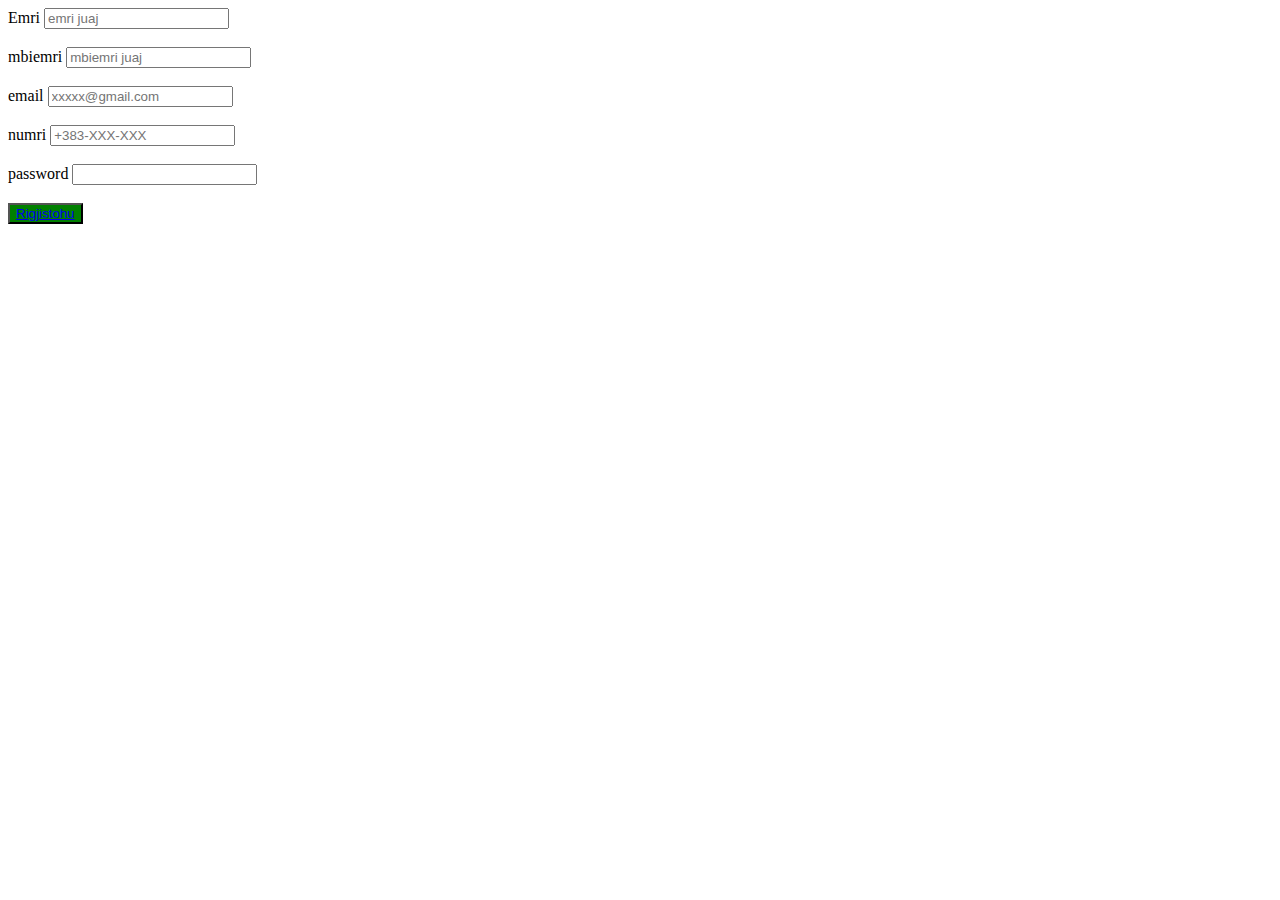
<file: index.html>
<!DOCTYPE html>
<html lang="en">
<head><link rel="stylesheet" href="style.css">
    
</head>
<body>





    <div>
<form action=""method="">
<label for="">Emri</label>
<input type="text"name=""    id="" placeholder="emri juaj"><br><br>
<form action=""method="">
<label for="">mbiemri</label>
<input type="text"name=""    id="" placeholder="mbiemri juaj"><br><br>

<label for="">email</label>
<input type="email"name=""    id="" placeholder="xxxxx@gmail.com"><br><br>
<label for="">numri</label>
<input type="number"name=""    id="" placeholder="+383-XXX-XXX"><br><br>
<label for="">password</label>
<input type="password"name=""    id="" placeholder=""><br><br>

</body>
</html>
<button><a href="main.html">Rigjistohu</a></button>
</file>
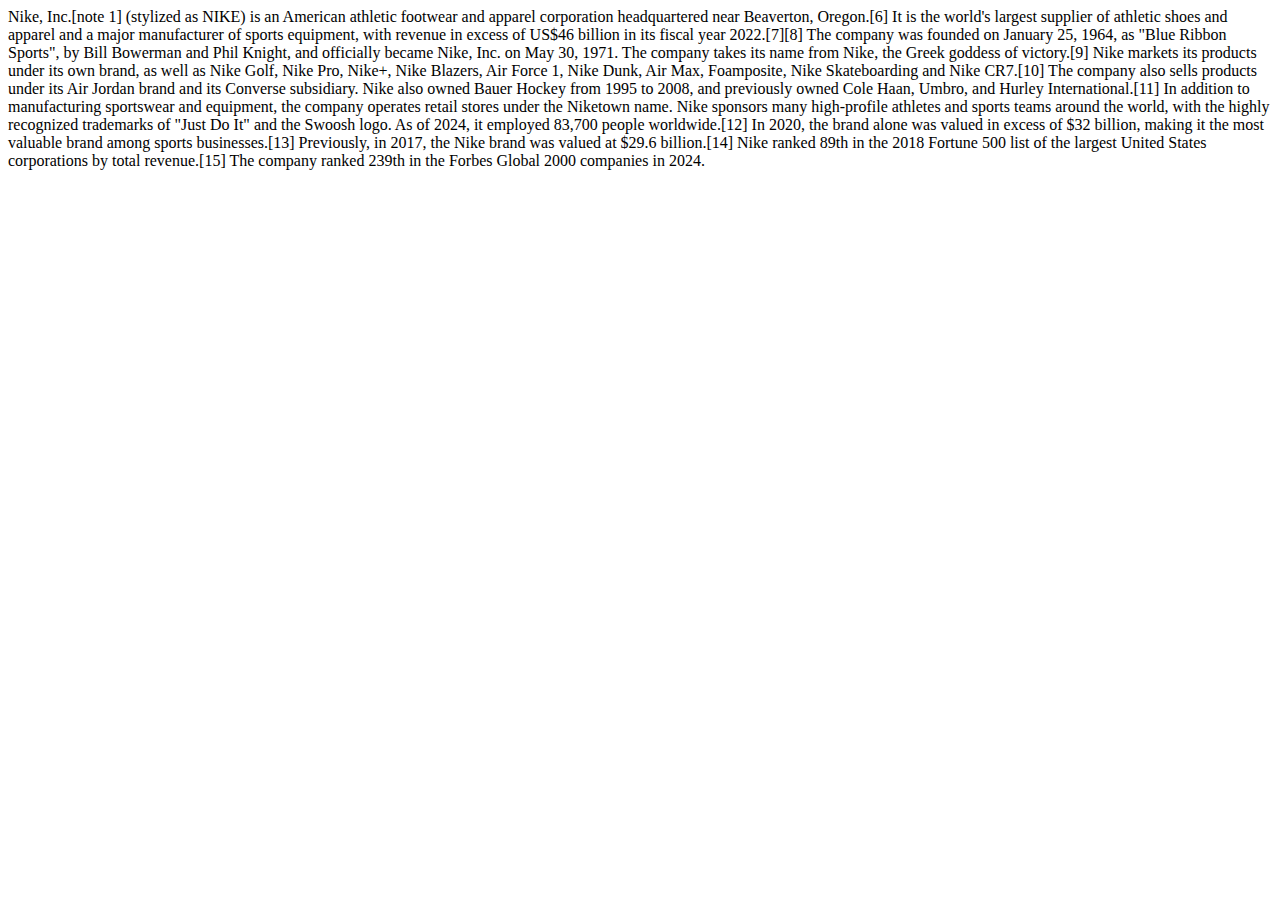
<file: e.html>
<!DOCTYPE html>
<html lang="en">
<head>
  
</head>
<body>
    Nike, Inc.[note 1] (stylized as NIKE) is an American athletic footwear and apparel corporation headquartered near Beaverton, Oregon.[6] It is the world's largest supplier of athletic shoes and apparel and a major manufacturer of sports equipment, with revenue in excess of US$46 billion in its fiscal year 2022.[7][8]

The company was founded on January 25, 1964, as "Blue Ribbon Sports", by Bill Bowerman and Phil Knight, and officially became Nike, Inc. on May 30, 1971. The company takes its name from Nike, the Greek goddess of victory.[9] Nike markets its products under its own brand, as well as Nike Golf, Nike Pro, Nike+, Nike Blazers, Air Force 1, Nike Dunk, Air Max, Foamposite, Nike Skateboarding and Nike CR7.[10] The company also sells products under its Air Jordan brand and its Converse subsidiary. Nike also owned Bauer Hockey from 1995 to 2008, and previously owned Cole Haan, Umbro, and Hurley International.[11] In addition to manufacturing sportswear and equipment, the company operates retail stores under the Niketown name. Nike sponsors many high-profile athletes and sports teams around the world, with the highly recognized trademarks of "Just Do It" and the Swoosh logo.

As of 2024, it employed 83,700 people worldwide.[12] In 2020, the brand alone was valued in excess of $32 billion, making it the most valuable brand among sports businesses.[13] Previously, in 2017, the Nike brand was valued at $29.6 billion.[14] Nike ranked 89th in the 2018 Fortune 500 list of the largest United States corporations by total revenue.[15] The company ranked 239th in the Forbes Global 2000 companies in 2024.
</body>
</html>
</file>
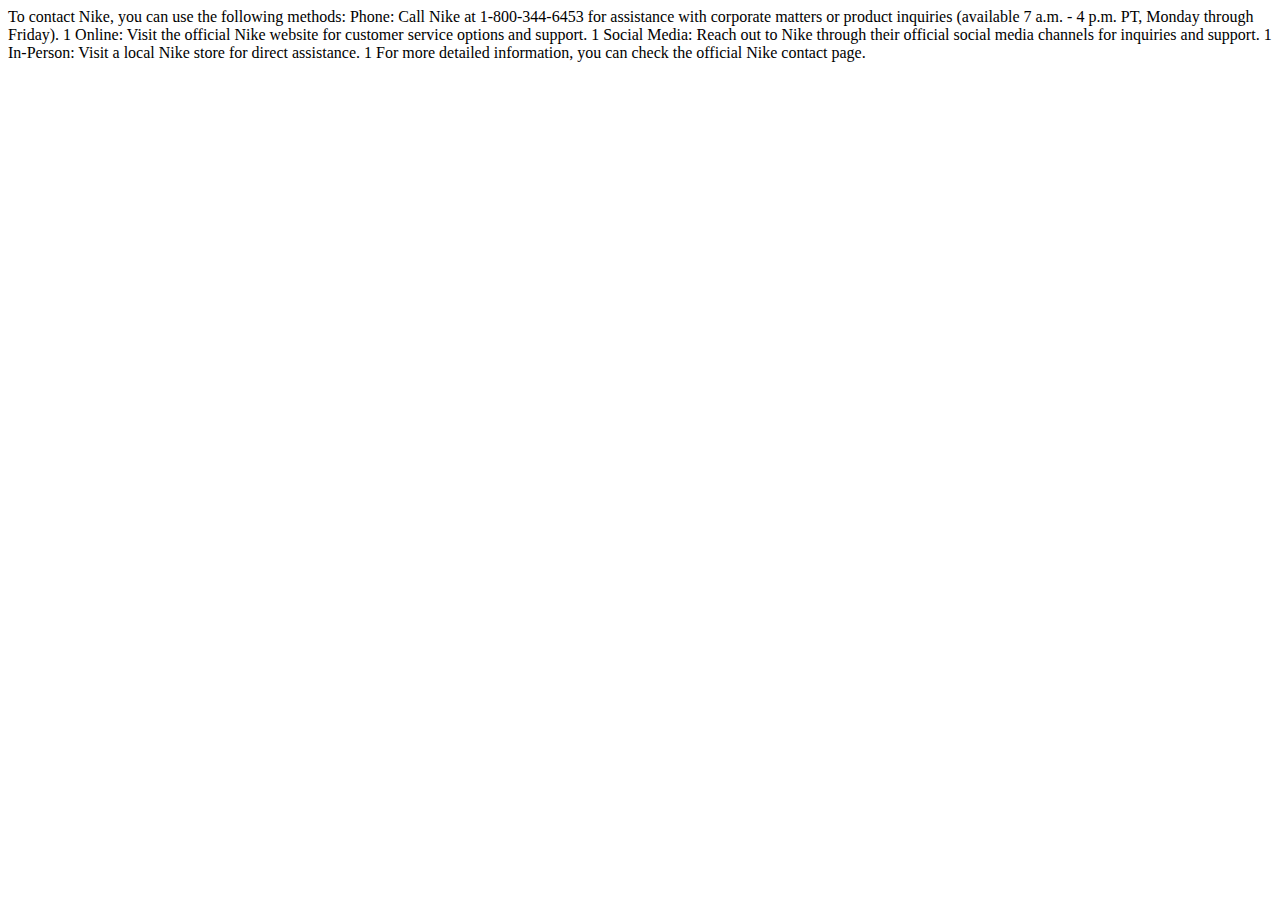
<file: f.html>
<!DOCTYPE html>
<html lang="en">
<head>
 
</head>
<body>
    To contact Nike, you can use the following methods:
Phone: Call Nike at 1-800-344-6453 for assistance with corporate matters or product inquiries (available 7 a.m. - 4 p.m. PT, Monday through Friday). 
1
Online: Visit the official Nike website for customer service options and support. 
1
Social Media: Reach out to Nike through their official social media channels for inquiries and support. 
1
In-Person: Visit a local Nike store for direct assistance. 
1

For more detailed information, you can check the official Nike contact page.
</body>
</html>
</file>
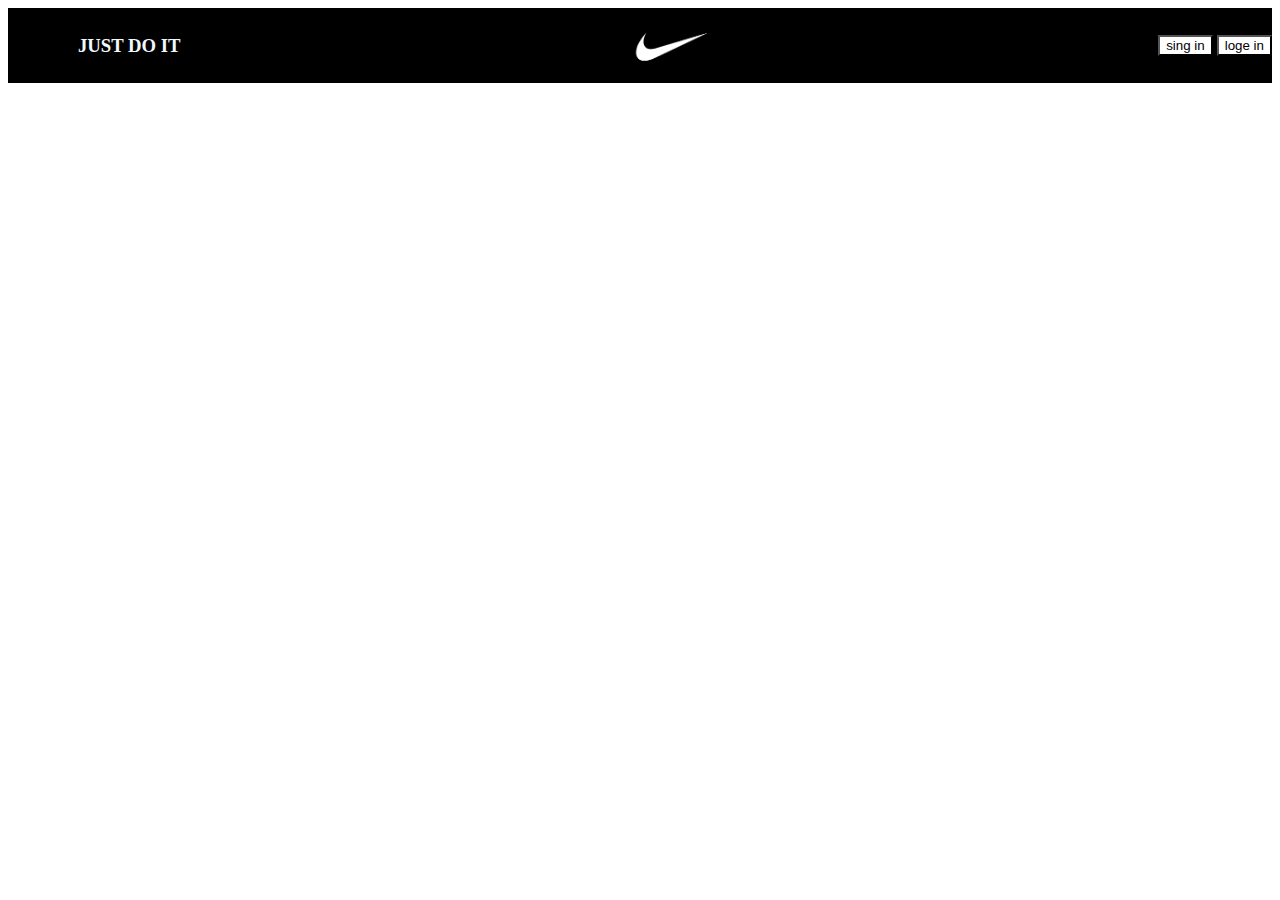
<file: nike.html>
<!DOCTYPE html>
<html lang="en">
<head><link rel="stylesheet" href="stlyle.css">
</head>
<body>
   
    <header>
 <h3 class="dd">JUST DO IT</h3>
<img src="5" alt="5">

<div class="buttonat">
        
<button><a href="index.html"></a>sing in</button>
<button> <a href="index.html"></a>loge in</button>
 
            
        </div>


    </header>
</body>
</html>
</file>
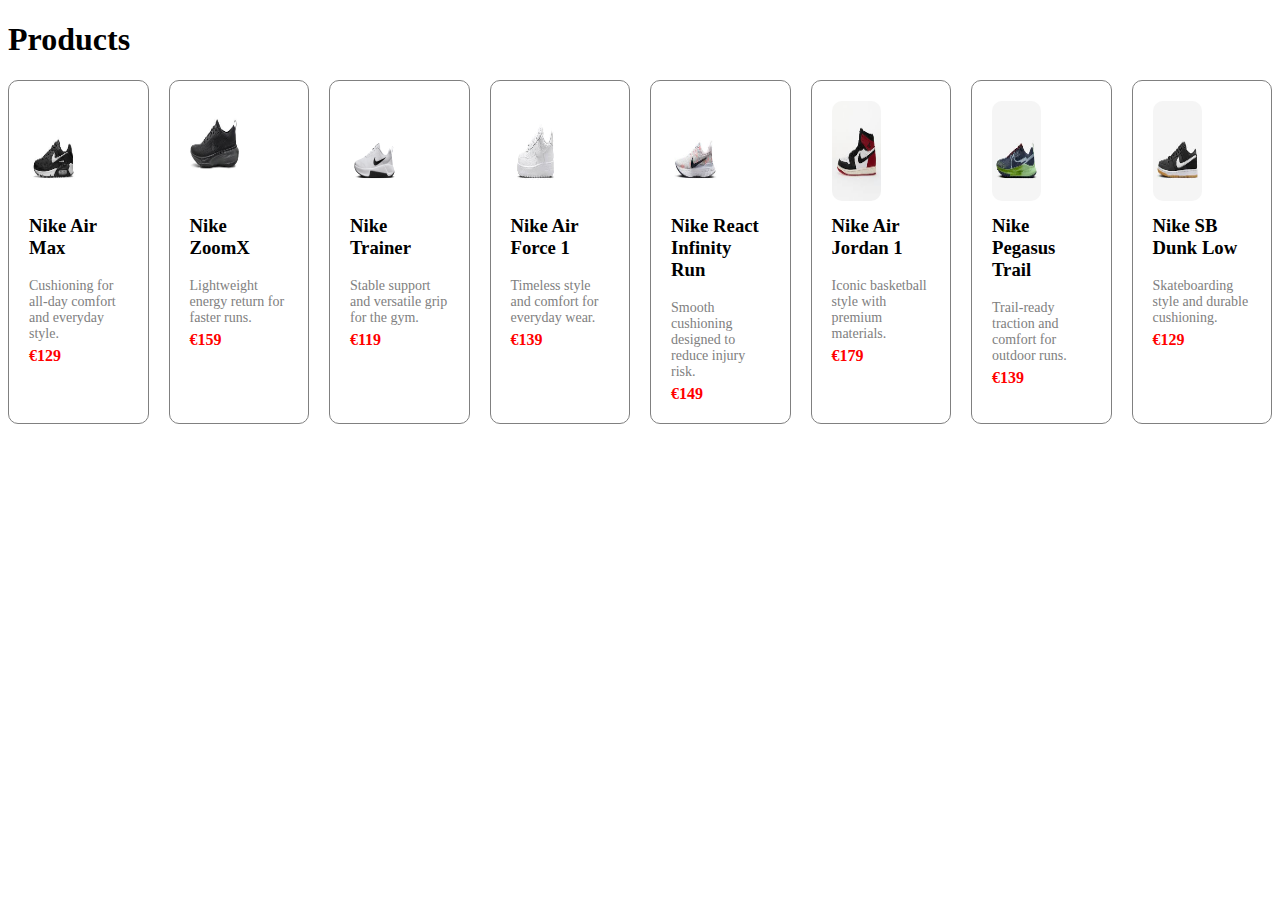
<file: r.html>
<!DOCTYPE html>
<html lang="en">
<head><link rel="stylesheet" href="style2.css">
   
</head>
<body>
   <h1 class="nike-hero" style="color: black;">Products</h1>
  <div class="product-grid">
        <div class="product-card">
          <img src="Nike1.jfif" alt="Nike Air Max - black and white" class="product-img">
          <h3 class="product-name">Nike Air Max</h3>
          <p class="product-desc">Cushioning for all-day comfort and everyday style.</p>
          <span class="price">€129</span>
        </div>

        <div class="product-card">
          <img src="Nike2.jfif" alt="Nike ZoomX running shoe" class="product-img">
          <h3 class="product-name">Nike ZoomX</h3>
          <p class="product-desc">Lightweight energy return for faster runs.</p>
          <span class="price">€159</span>
        </div>

        <div class="product-card">
          <img src="niketrainer.png" alt="Nike Trainer shoe for gym" class="product-img">
          <h3 class="product-name">Nike Trainer</h3>
          <p class="product-desc">Stable support and versatile grip for the gym.</p>
          <span class="price">€119</span>
        </div>
<div class="product-card">
  <img src="af1.jfif" alt="Nike Air Force 1 - classic white" class="product-img">
  <h3 class="product-name">Nike Air Force 1</h3>
  <p class="product-desc">Timeless style and comfort for everyday wear.</p>
  <span class="price">€139</span>
</div>

<div class="product-card">
  <img src="infinity.jfif" alt="Nike React Infinity Run" class="product-img">
  <h3 class="product-name">Nike React Infinity Run</h3>
  <p class="product-desc">Smooth cushioning designed to reduce injury risk.</p>
  <span class="price">€149</span>
</div>

<div class="product-card">
  <img src="jordans.jfif" alt="Nike Air Jordan 1 Retro" class="product-img">
  <h3 class="product-name">Nike Air Jordan 1</h3>
  <p class="product-desc">Iconic basketball style with premium materials.</p>
  <span class="price">€179</span>
</div>

<div class="product-card">
  <img src="pegasus.jfif" alt="Nike Pegasus Trail 4" class="product-img">
  <h3 class="product-name">Nike Pegasus Trail</h3>
  <p class="product-desc">Trail-ready traction and comfort for outdoor runs.</p>
  <span class="price">€139</span>
</div>

<div class="product-card">
  <img src="nike8.jfif" alt="Nike SB Dunk Low" class="product-img">
  <h3 class="product-name">Nike SB Dunk Low</h3>
  <p class="product-desc">Skateboarding style and durable cushioning.</p>
  <span class="price">€129</span>
</div>






</body>
</html>
</file>
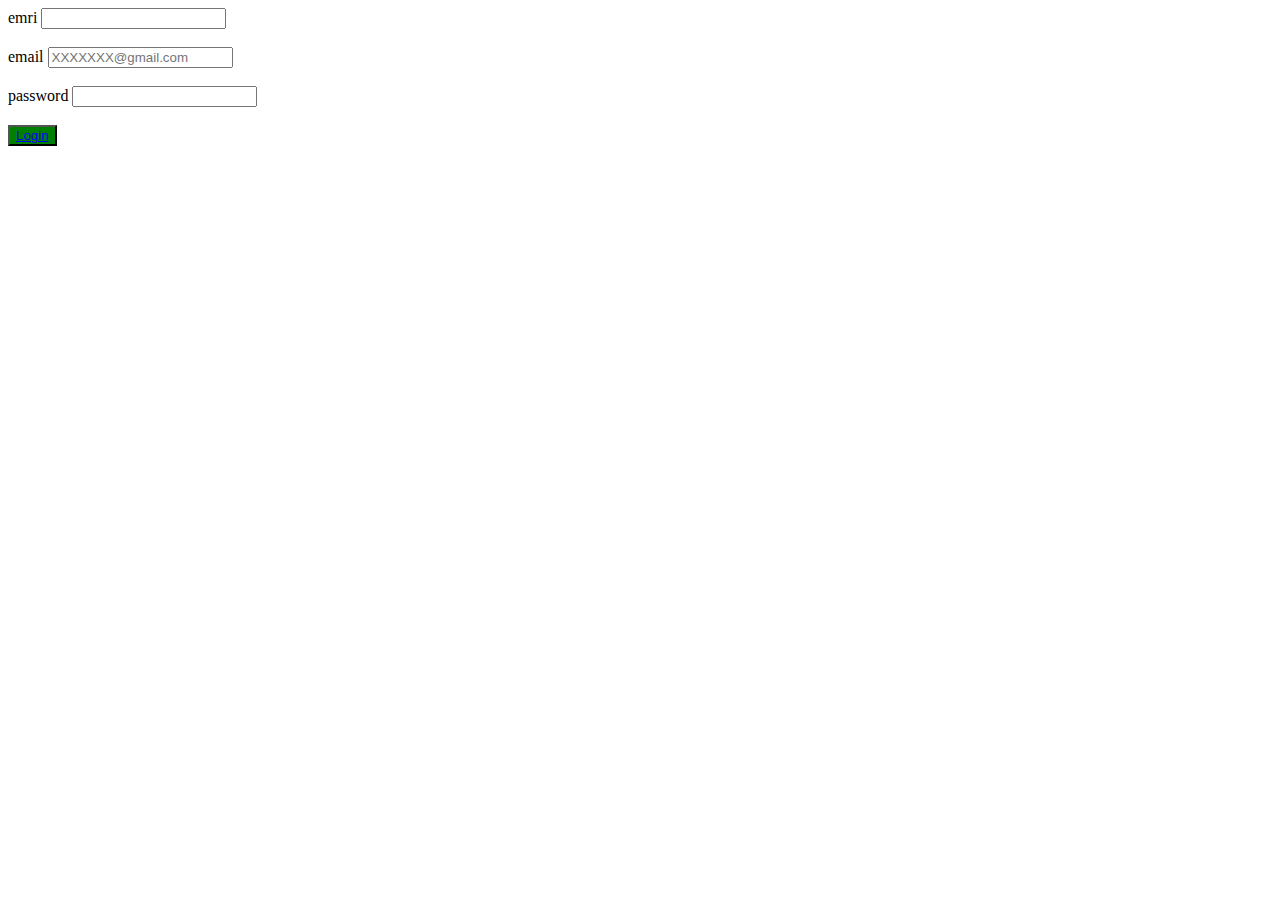
<file: style.html>
<!DOCTYPE html>
<html lang="en">
<head><link rel="stylesheet" href="style.css">
    
</head>
<body>
<label for="">emri</label>
<input type="text" name="" ><br><br>

    <label for="">email</label>
    <input type="email" name="" placeholder="XXXXXXX@gmail.com"><br><br>

    <label for="">password</label>
    <input type="password" name="" placeholder=""><br><br>

    <button > <a href="main.html">Login</a></button>
</body>
</html>
</file>
<file: style.css>
button{
color: black;
    background-color: green;
}
</file>
<file: stlyle.css>
img{
width: 100px;
height: 75px

}
header{
display: flex;
flex-direction: row;
flex-wrap: nowrap;
justify-content: space-between;
align-items: center;
background-color: black;
color: aliceblue;

 }


 button{
background-color: white;
color: black;

 }
 button:hover{
background-color: white;
color: black;
cursor: pointer;
 }
 .dd{

  margin-left: 70px;  
 }
</file>
<file: style2.css>
.product-grid {
  display: flex;
  justify-content: center;
  gap: 20px;
  flex-wrap: nowrap;
}

.product-card {
  background-color: white;
  border-radius: 10px;
  padding: 20px;
  width: 250px;
  border: 1px solid gray;
}

.product-img {
  width: 50%;
  border-radius: 10px;

}

.product-name {
  margin-top: 10px;
  font-weight: bold;
}

.product-desc {
  color: gray;
  font-size: 14px;
  margin: 5px 0;
}

.price {
  font-weight: bold;
  color: red;
  font-size: 16px;
}
img{
width: 100px;
height: 100px
}
</file>
